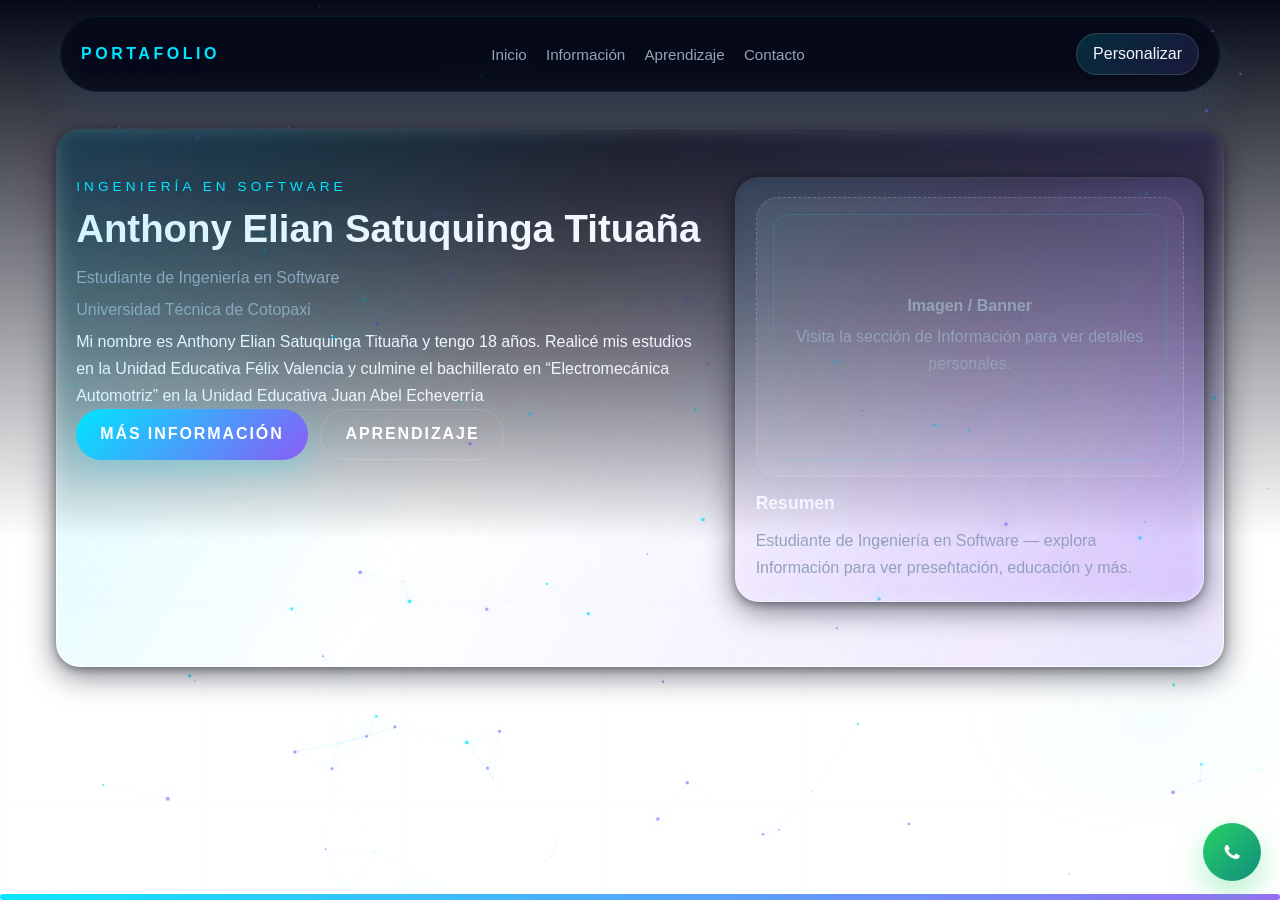
<file: index.html>
<!DOCTYPE html>
<html lang="es">
  <head>
    <meta charset="UTF-8" />
    <meta name="viewport" content="width=device-width, initial-scale=1.0" />
    <meta name="description" content="Portafolio personal de Ingeniería en Software" />
    <title>Portafolio Personal</title>
    <link rel="stylesheet" href="style.css" />
  </head>
  <body>
    <canvas id="particles"></canvas>

    <div class="page-shell">
      <header class="main-header">
        <a class="brand" href="index.html#inicio">Portafolio</a>
        <nav class="nav-links">
          <a href="index.html#inicio">Inicio</a>
          <a href="informacion.html#informacion">Información</a>
          <a href="aprendizaje.html">Aprendizaje</a>
          <a href="informacion.html#informacion">Contacto</a>
        </nav>
        <button class="theme-toggle" id="theme-toggle" type="button">Personalizar</button>
      </header>

      <div class="theme-panel" id="theme-panel">
        <h3>Selector de temas</h3>
        <label>
          Fondo
          <input id="background-color" type="color" />
        </label>
        <label>
          Botones
          <input id="button-color" type="color" />
        </label>
        <label>
          Texto
          <input id="text-color" type="color" />
        </label>
        <label>
          Tema
          <select id="theme-select">
            <option value="dark">Oscuro</option>
            <option value="light">Claro</option>
          </select>
        </label>
        <button id="save-theme" type="button">Guardar diseño</button>
      </div>

      <main id="inicio">
        <section class="section hero reveal">
          <div>
            <span class="eyebrow">Ingeniería en Software</span>
            <h2>Anthony Elian Satuquinga Tituaña</h2>
            <p class="career">Estudiante de Ingeniería en Software</p>
            <p class="university">Universidad Técnica de Cotopaxi</p>
            <p>
              Mi nombre es Anthony Elian Satuquinga Tituaña y tengo 18 años. Realicé mis estudios en la Unidad Educativa Félix Valencia y culmine el bachillerato en “Electromecánica Automotriz” en la Unidad Educativa Juan Abel Echeverría
            </p>
            <div class="actions">
              <a class="btn" href="informacion.html#informacion">Más información</a>
              <a class="btn secondary" href="aprendizaje.html">Aprendizaje</a>
            </div>
          </div>
          <div class="hero-card">
            <div class="photo-frame">
              <div style="text-align:center; color:var(--muted);">
                <strong>Imagen / Banner</strong>
                <p style="margin-top:0.5rem;">Visita la sección de Información para ver detalles personales.</p>
              </div>
            </div>
            <div class="card-body">
              <h3>Resumen</h3>
              <p style="color:var(--muted);">Estudiante de Ingeniería en Software — explora <a href="informacion.html#informacion">Información</a> para ver presentación, educación y más.</p>
            </div>
          </div>
        </section>


        <!-- Contact moved to informacion.html -->
      </main>
    </div>

    <a class="whatsapp-fab" href="https://wa.me/593998618385" target="_blank" rel="noopener" aria-label="Abrir WhatsApp">
      <svg viewBox="0 0 24 24" xmlns="http://www.w3.org/2000/svg">
        <path d="M17.472 14.382c-.297-.149-1.758-.867-2.03-.967-.272-.099-.47-.149-.669.149-.198.297-.768.967-.94 1.165-.173.198-.347.223-.644.074-.297-.149-1.255-.463-2.39-1.475-.883-.788-1.48-1.761-1.653-2.059-.173-.297-.018-.458.13-.606.134-.133.297-.347.446-.521.149-.174.199-.297.299-.495.099-.198.05-.372-.025-.521-.074-.149-.669-1.612-.916-2.207-.242-.579-.487-.5-.669-.51-.173-.008-.372-.01-.571-.01-.198 0-.52.074-.792.372-.272.297-1.04 1.016-1.04 2.479 0 1.462 1.065 2.875 1.213 3.073.149.198 2.099 3.2 5.076 4.487.709.306 1.262.49 1.694.626.712.227 1.36.195 1.873.118.572-.085 1.758-.719 2.006-1.413.248-.694.248-1.289.174-1.413-.074-.123-.272-.198-.57-.347z"></path>
      </svg>
    </a>

    <!-- Datos y configuración -->
    <script src="data/personal.js"></script>
    <script src="data/config.js"></script>
    <script src="data/unidad1.js"></script>
    <script src="data/unidad2.js"></script>
    <script src="data/unidad3.js"></script>
    <script src="script.js"></script>
  </body>
</html>
</file>
<file: style.css>
/* Reset y variables globales */
:root {
  --bg: #060816;
  --bg-soft: rgba(7, 12, 25, 0.75);
  --panel: rgba(10, 18, 35, 0.72);
  --panel-strong: rgba(11, 22, 40, 0.85);
  --text: #f5f7ff;
  --muted: #94a3b8;
  --accent: #00e5ff;
  --accent-2: #8b5cf6;
  --accent-3: #22d3ee;
  --border: rgba(255, 255, 255, 0.14);
  --shadow: 0 24px 60px rgba(0, 0, 0, 0.35);
  --radius: 24px;
}

* {
  box-sizing: border-box;
  margin: 0;
  padding: 0;
}

html {
  scroll-behavior: smooth;
}

body {
  font-family: 'Segoe UI', Tahoma, Geneva, Verdana, sans-serif;
  color: var(--text);
  background:
    radial-gradient(circle at top left, rgba(0, 229, 255, 0.16), transparent 25%),
    radial-gradient(circle at 80% 20%, rgba(139, 92, 246, 0.2), transparent 30%),
    var(--bg);
  min-height: 100vh;
  overflow-x: hidden;
  transition: background 0.4s ease, color 0.4s ease;
}

body.light {
  --bg: #f4f7ff;
  --bg-soft: rgba(255, 255, 255, 0.75);
  --panel: rgba(255, 255, 255, 0.76);
  --panel-strong: rgba(247, 249, 255, 0.88);
  --text: #0c1124;
  --muted: #4b5871;
  --border: rgba(12, 17, 36, 0.14);
  --shadow: 0 20px 50px rgba(41, 65, 97, 0.16);
}

/* background grid/overlay handled later in file to avoid duplicate declarations */

a {
  color: inherit;
  text-decoration: none;
}

/* Accessibility: visible focus outline for keyboard users */
a:focus, button:focus, input:focus, select:focus {
  outline: 3px solid rgba(0,229,255,0.14);
  outline-offset: 3px;
}

button,
input,
select {
  font: inherit;
}

canvas#particles {
  position: fixed;
  inset: 0;
  width: 100%;
  height: 100%;
  z-index: 0;
  pointer-events: none;
  opacity: 0.9;
}

.welcome-screen {
  position: fixed;
  inset: 0;
  display: grid;
  place-items: center;
  background:
    radial-gradient(circle at top left, rgba(0, 229, 255, 0.25), transparent 25%),
    radial-gradient(circle at bottom right, rgba(139, 92, 246, 0.25), transparent 30%),
    #03040d;
  z-index: 20;
  transition: opacity 0.7s ease, visibility 0.7s ease;
}

body.welcome-done .welcome-screen {
  opacity: 0;
  visibility: hidden;
  pointer-events: none;
}

.welcome-glow {
  position: absolute;
  inset: 10%;
  border-radius: 40px;
  border: 1px solid rgba(255, 255, 255, 0.15);
  box-shadow: 0 0 90px rgba(0, 229, 255, 0.2), inset 0 0 80px rgba(139, 92, 246, 0.12);
  animation: pulseGlow 5s ease-in-out infinite;
}

.welcome-content {
  position: relative;
  text-align: center;
  padding: 3rem;
  max-width: 720px;
  z-index: 2;
}

.welcome-badge {
  display: inline-block;
  padding: 0.6rem 1rem;
  margin-bottom: 1rem;
  border-radius: 999px;
  border: 1px solid rgba(255, 255, 255, 0.16);
  background: rgba(255, 255, 255, 0.08);
  color: var(--accent-3);
  letter-spacing: 0.2em;
  text-transform: uppercase;
  font-size: 0.86rem;
}

.welcome-content h1 {
  font-size: clamp(2rem, 4vw, 3.4rem);
  margin-bottom: 1.4rem;
  text-shadow: 0 0 24px rgba(0, 229, 255, 0.35);
}

.start-btn,
.btn,
.unit-toggle,
.theme-toggle,
.theme-panel button {
  position: relative;
  overflow: hidden;
  border: none;
  cursor: pointer;
  transition: transform 0.25s ease, box-shadow 0.25s ease, background 0.25s ease;
}

.start-btn,
.btn {
  display: inline-flex;
  align-items: center;
  justify-content: center;
  gap: 0.6rem;
  background: linear-gradient(135deg, var(--accent), var(--accent-2));
  color: white;
  padding: 0.95rem 1.5rem;
  border-radius: 999px;
  box-shadow: 0 12px 30px rgba(0, 229, 255, 0.2);
  font-weight: 700;
  letter-spacing: 0.12em;
  text-transform: uppercase;
}

.start-btn:hover,
.btn:hover,
.unit-toggle:hover,
.theme-toggle:hover,
.theme-panel button:hover {
  transform: translateY(-3px) scale(1.01);
  box-shadow: 0 16px 36px rgba(0, 229, 255, 0.26);
}

.start-btn::before,
.btn::before,
.unit-toggle::before,
.theme-toggle::before,
.theme-panel button::before {
  content: '';
  position: absolute;
  inset: -2px;
  border-radius: inherit;
  background: linear-gradient(90deg, transparent, rgba(255, 255, 255, 0.28), transparent);
  transform: translateX(-120%);
  transition: transform 0.45s ease;
}

.start-btn:hover::before,
.btn:hover::before,
.unit-toggle:hover::before,
.theme-toggle:hover::before,
.theme-panel button:hover::before {
  transform: translateX(120%);
}

.page-shell {
  position: relative;
  z-index: 1;
  min-height: 100vh;
  opacity: 0;
  transform: translateY(22px);
  pointer-events: none;
  transition: opacity 0.8s ease, transform 0.8s ease;
}

body.welcome-done .page-shell {
  opacity: 1;
  transform: translateY(0);
  pointer-events: auto;
}

.main-header {
  position: fixed;
  top: 1rem;
  left: 50%;
  transform: translateX(-50%);
  width: min(1160px, calc(100% - 1.5rem));
  display: flex;
  align-items: center;
  justify-content: space-between;
  padding: 1rem 1.25rem;
  border: 1px solid var(--border);
  border-radius: 999px;
  background: rgba(5, 10, 24, 0.65);
  backdrop-filter: blur(20px);
  box-shadow: var(--shadow);
  z-index: 10;
}

.brand {
  font-size: 1rem;
  font-weight: 800;
  letter-spacing: 0.22em;
  text-transform: uppercase;
  color: var(--accent);
}

.nav-links {
  display: flex;
  gap: 1.2rem;
}

.nav-links a {
  color: var(--muted);
  font-size: 0.95rem;
  transition: color 0.25s ease;
}

.nav-links a:hover {
  color: var(--accent);
}

.theme-toggle {
  padding: 0.7rem 1rem;
  background: linear-gradient(135deg, rgba(0, 229, 255, 0.16), rgba(139, 92, 246, 0.16));
  border: 1px solid var(--border);
  color: var(--text);
  border-radius: 999px;
}

main {
  padding: 7rem 1rem 3rem;
  max-width: 1200px;
  margin: 0 auto;
}

.section {
  position: relative;
  padding: 4rem 1.2rem;
  margin: 1rem 0 2rem;
  border: 1px solid var(--border);
  border-radius: var(--radius);
  background: linear-gradient(135deg, rgba(255, 255, 255, 0.06), rgba(255, 255, 255, 0.03));
  box-shadow: var(--shadow);
  backdrop-filter: blur(18px);
  overflow: hidden;
}

.section::before {
  content: '';
  position: absolute;
  inset: -1px;
  border-radius: inherit;
  background: linear-gradient(120deg, rgba(0, 229, 255, 0.16), transparent 40%, rgba(139, 92, 246, 0.16));
  pointer-events: none;
}

.hero {
  display: grid;
  grid-template-columns: 1.15fr 0.85fr;
  gap: 1.6rem;
  padding-top: 3rem;
}

.eyebrow {
  display: inline-block;
  color: var(--accent);
  font-size: 0.85rem;
  letter-spacing: 0.3em;
  text-transform: uppercase;
  margin-bottom: 0.8rem;
}

.hero h2,
.section h2 {
  font-size: clamp(1.8rem, 3vw, 2.6rem);
  margin-bottom: 0.8rem;
}

.hero .career,
.hero .university {
  font-size: 1rem;
  color: var(--muted);
  margin-bottom: 0.3rem;
}

.hero p {
  line-height: 1.7;
}

.hero-list {
  display: grid;
  gap: 0.6rem;
  margin: 1.2rem 0 1.6rem;
  color: var(--muted);
}

.actions {
  display: flex;
  gap: 0.8rem;
  flex-wrap: wrap;
}

.btn.secondary {
  background: transparent;
  border: 1px solid var(--border);
  box-shadow: none;
}

.hero-card,
.contact-card,
.info-card,
.unit-card,
.theme-panel {
  position: relative;
  border: 1px solid var(--border);
  border-radius: var(--radius);
  background: var(--panel);
  box-shadow: var(--shadow);
  backdrop-filter: blur(20px);
}

.hero-card {
  padding: 1.2rem;
  overflow: hidden;
}

.hero-card::after {
  content: '';
  position: absolute;
  inset: 0;
  border-radius: inherit;
  background-image: linear-gradient(135deg, rgba(0, 229, 255, 0.08), transparent 35%, rgba(139, 92, 246, 0.1));
  pointer-events: none;
}

.photo-frame {
  position: relative;
  min-height: 280px;
  border-radius: 22px;
  border: 1px dashed rgba(255, 255, 255, 0.2);
  display: grid;
  place-items: center;
  background: linear-gradient(135deg, rgba(255, 255, 255, 0.08), rgba(255, 255, 255, 0.03));
  color: var(--muted);
  margin-bottom: 1rem;
  overflow: hidden;
}

.photo-frame::before {
  content: '';
  position: absolute;
  inset: 16px;
  border-radius: 16px;
  border: 1px solid rgba(0, 229, 255, 0.16);
}

.code-float {
  position: absolute;
  font-size: 1rem;
  color: rgba(0, 229, 255, 0.4);
  font-weight: 700;
  animation: drift 6s ease-in-out infinite;
}

.code-1 { top: 1rem; right: 1rem; }
.code-2 { bottom: 1rem; left: 1rem; animation-delay: 1.2s; }
.code-3 { top: 45%; right: 10%; animation-delay: 0.6s; }

.card-body h3 {
  margin-bottom: 0.8rem;
  font-size: 1.1rem;
}

.card-body ul {
  list-style: none;
  display: grid;
  gap: 0.6rem;
  color: var(--muted);
}

.section-heading {
  display: flex;
  align-items: center;
  justify-content: space-between;
  gap: 1rem;
  margin-bottom: 1.4rem;
  flex-wrap: wrap;
}

.info-grid,
.unit-grid {
  display: grid;
  gap: 1rem;
  grid-template-columns: repeat(2, minmax(0, 1fr));
}

#profile-grid {
  display: block;
  max-height: none;
  opacity: 1;
  transform: none;
}

.info-grid {
  max-height: 0;
  overflow: hidden;
  opacity: 0;
  transform: translateY(18px);
  transition: max-height 0.45s ease, opacity 0.45s ease, transform 0.45s ease;
}

.info-grid.active,
.unit-grid.active {
  max-height: 1400px;
  opacity: 1;
  transform: translateY(0);
}

.info-card,
.unit-card {
  padding: 1.2rem;
  min-height: 200px;
}

.profile-card {
  padding: 1.4rem;
}

.profile-card-grid {
  display: grid;
  grid-template-columns: minmax(220px, 320px) 1fr;
  gap: 1.2rem;
  align-items: center;
}

.profile-avatar {
  border-radius: 24px;
  overflow: hidden;
  border: 1px solid rgba(255, 255, 255, 0.12);
  background: rgba(255, 255, 255, 0.04);
}

.profile-avatar img {
  width: 100%;
  display: block;
}

.profile-card-info h2 {
  margin: 0;
  font-size: clamp(1.8rem, 2.2vw, 2.6rem);
}

.profile-card-info .headline {
  margin: 0.9rem 0 1.4rem;
  color: var(--muted);
  line-height: 1.6;
}

.profile-meta {
  display: grid;
  grid-template-columns: repeat(2, minmax(0, 1fr));
  gap: 0.85rem;
}

.profile-meta-item {
  padding: 1rem 1.1rem;
  border-radius: 16px;
  border: 1px solid rgba(255, 255, 255, 0.08);
  background: rgba(255, 255, 255, 0.04);
  color: var(--muted);
}

.profile-meta-item strong {
  display: block;
  margin-bottom: 0.4rem;
  color: var(--accent);
}

.profile-actions {
  display: flex;
  flex-wrap: wrap;
  gap: 0.8rem;
  margin-top: 1.4rem;
}

.info-section {
  margin-top: 1.6rem;
}

.education-grid,
.hobbies-grid,
.skills-grid,
.gallery-grid {
  display: grid;
  grid-template-columns: repeat(auto-fit, minmax(220px, 1fr));
  gap: 1rem;
  margin-top: 1rem;
}

.edu-card,
.hobby-card,
.contact-card,
.gallery-card {
  transition: transform 0.28s ease, box-shadow 0.28s ease;
}

.edu-card:hover,
.hobby-card:hover,
.contact-card:hover,
.gallery-card:hover {
  transform: translateY(-4px);
  box-shadow: 0 22px 55px rgba(0, 229, 255, 0.12);
}

.edu-card-icon,
.hobby-icon {
  font-size: 2rem;
  margin-bottom: 1rem;
}

.skills-grid {
  grid-template-columns: repeat(auto-fit, minmax(140px, 1fr));
}

.skill-chip {
  display: inline-flex;
  align-items: center;
  justify-content: center;
  padding: 0.9rem 1rem;
  border-radius: 999px;
  border: 1px solid rgba(255, 255, 255, 0.1);
  background: rgba(255, 255, 255, 0.04);
  color: var(--text);
  font-weight: 600;
  transition: transform 0.2s ease, background 0.2s ease;
}

.skill-chip:hover {
  transform: translateY(-2px);
  background: rgba(0, 229, 255, 0.08);
}

.timeline-list {
  display: grid;
  gap: 1rem;
  margin-top: 1rem;
}

.timeline-item {
  display: grid;
  grid-template-columns: auto 1fr;
  gap: 1rem;
  align-items: flex-start;
  padding: 1.1rem 1.2rem;
  border-radius: 20px;
  border: 1px solid rgba(255, 255, 255, 0.08);
  background: rgba(255, 255, 255, 0.03);
}

.timeline-marker {
  width: 14px;
  height: 14px;
  border-radius: 50%;
  background: var(--accent);
  box-shadow: 0 0 0 8px rgba(0, 229, 255, 0.12);
  margin-top: 0.4rem;
}

.timeline-content h4 {
  margin: 0 0 0.4rem;
  color: var(--accent);
}

.timeline-content p {
  margin: 0;
  color: var(--muted);
}

.timeline-year {
  display: block;
  margin-bottom: 0.5rem;
  font-weight: 700;
  color: var(--text);
}

.timeline-separator {
  grid-column: 1 / -1;
  height: 2px;
  width: 100%;
  background: linear-gradient(90deg, var(--accent), transparent);
}

.gallery-card img {
  width: 100%;
  height: 240px;
  object-fit: cover;
  border-radius: 20px;
  cursor: pointer;
  transition: transform 0.28s ease, filter 0.28s ease;
}

.gallery-card img:hover {
  transform: scale(1.02);
  filter: saturate(1.08);
}

.gallery-card figcaption {
  margin-top: 0.85rem;
  color: var(--muted);
  font-size: 0.95rem;
}

.contact-grid {
  display: grid;
  grid-template-columns: repeat(2, minmax(0, 1fr));
  gap: 1rem;
  margin-top: 1rem;
}

.contact-card {
  padding: 1.2rem;
}

.contact-card p {
  margin: 0 0 1rem;
  line-height: 1.65;
  color: var(--muted);
}

.contact-card a {
  color: var(--accent);
  text-decoration: none;
}

.contact-card a:hover {
  text-decoration: underline;
}

.contact-form {
  display: grid;
  gap: 1rem;
}

.contact-form label {
  display: grid;
  gap: 0.35rem;
  font-size: 0.95rem;
  color: var(--muted);
}

.contact-form input,
.contact-form textarea {
  width: 100%;
  padding: 0.95rem 1rem;
  border-radius: 16px;
  border: 1px solid rgba(255, 255, 255, 0.12);
  background: rgba(255, 255, 255, 0.04);
  color: inherit;
}

.contact-form textarea {
  min-height: 150px;
  resize: vertical;
}

@media (max-width: 960px) {
  .profile-card-grid {
    grid-template-columns: 1fr;
  }

  .profile-meta {
    grid-template-columns: 1fr;
  }

  .contact-grid {
    grid-template-columns: 1fr;
  }
}

.info-card h3,
.unit-card h3 {
  margin-bottom: 0.8rem;
  color: var(--accent);
}

.unit-grid {
  grid-template-columns: repeat(3, minmax(0, 1fr));
  max-height: 0;
  overflow: hidden;
  opacity: 0;
  transform: translateY(18px);
  transition: max-height 0.5s ease, opacity 0.5s ease, transform 0.5s ease;
}

.unit-card {
  display: flex;
  flex-direction: column;
  justify-content: space-between;
  gap: 1rem;
}

.unit-card p {
  color: var(--muted);
  line-height: 1.7;
}

.unit-toggle {
  align-self: flex-start;
  padding: 0.75rem 1rem;
  border-radius: 999px;
  background: linear-gradient(135deg, rgba(0, 229, 255, 0.16), rgba(139, 92, 246, 0.16));
  color: var(--text);
  border: 1px solid var(--border);
}

.unit-details {
  display: none;
  margin-top: 0.9rem;
  padding: 1rem;
  border-radius: 18px;
  background: rgba(255, 255, 255, 0.05);
  border: 1px solid rgba(255, 255, 255, 0.12);
}

.unit-details.active {
  display: block;
  animation: fadeIn 0.35s ease;
}

.unit-details h4 {
  margin-bottom: 0.65rem;
  color: var(--accent-3);
}

.unit-details ul {
  list-style: disc;
  padding-left: 1.1rem;
  color: var(--muted);
  display: grid;
  gap: 0.45rem;
}

.contact-card {
  padding: 1.4rem;
  display: flex;
  justify-content: space-between;
  align-items: center;
  gap: 1rem;
  flex-wrap: wrap;
}

.contact-card p {
  color: var(--muted);
  margin-bottom: 0.4rem;
}

.whatsapp-fab {
  position: fixed;
  right: 1.2rem;
  bottom: 1.2rem;
  display: grid;
  place-items: center;
  width: 58px;
  height: 58px;
  border-radius: 50%;
  background: linear-gradient(135deg, #25d366, #128c7e);
  box-shadow: 0 12px 30px rgba(37, 211, 102, 0.35);
  z-index: 12;
  transition: transform 0.25s ease;
}

.whatsapp-fab:hover {
  transform: scale(1.06);
}

.whatsapp-fab svg {
  width: 30px;
  height: 30px;
  fill: white;
}

.theme-panel {
  position: fixed;
  right: 1.2rem;
  top: 5.5rem;
  padding: 1rem;
  width: min(300px, calc(100vw - 2rem));
  display: none;
  gap: 0.8rem;
  z-index: 15;
}

.theme-panel.open {
  display: grid;
}

.theme-panel h3 {
  margin-bottom: 0.3rem;
}

.theme-panel label {
  display: grid;
  gap: 0.25rem;
  color: var(--muted);
  font-size: 0.92rem;
}

.theme-panel input,
.theme-panel select {
  width: 100%;
  padding: 0.65rem 0.75rem;
  border-radius: 12px;
  border: 1px solid var(--border);
  background: rgba(255, 255, 255, 0.06);
  color: var(--text);
}

.theme-panel button {
  padding: 0.75rem 0.95rem;
  border-radius: 999px;
  background: linear-gradient(135deg, var(--accent), var(--accent-2));
  color: white;
}

.reveal {
  opacity: 0;
  transform: translateY(22px);
  transition: opacity 0.65s ease, transform 0.65s ease;
}

.reveal.visible {
  opacity: 1;
  transform: translateY(0);
}

@keyframes pulseGlow {
  0%, 100% { transform: scale(1); opacity: 0.95; }
  50% { transform: scale(1.02); opacity: 1; }
}

@keyframes drift {
  0%, 100% { transform: translateY(0px); }
  50% { transform: translateY(-10px); }
}

@keyframes fadeIn {
  from { opacity: 0; transform: translateY(8px); }
  to { opacity: 1; transform: translateY(0); }
}

/* Transiciones entre páginas */
body.page-enter .page-shell {
  opacity: 1 !important;
  transform: translateY(0) !important;
  pointer-events: auto !important;
  transition: opacity 0.45s ease, transform 0.45s ease;
}

body.page-exit .page-shell {
  opacity: 0 !important;
  transform: translateY(12px) !important;
  pointer-events: none !important;
  transition: opacity 0.35s ease, transform 0.35s ease;
}

@media (max-width: 900px) {
  .hero {
    grid-template-columns: 1fr;
  }

  .info-grid,
  .unit-grid {
    grid-template-columns: 1fr;
  }
}

@media (max-width: 700px) {
  .main-header {
    flex-wrap: wrap;
    gap: 0.75rem;
    border-radius: 24px;
  }

  .nav-links {
    width: 100%;
    justify-content: center;
    order: 3;
  }

  main {
    padding-top: 8.5rem;
  }

  .section {
    padding: 3rem 0.95rem;
  }

  .welcome-content {
    padding: 2rem 1rem;
  }

  .contact-card {
    align-items: flex-start;
  }
}

/* ========================
   Visual Enhancements
   ======================== */

/* Glassmorphism base for panels */
.hero-card,
.contact-card,
.info-card,
.unit-card,
.theme-panel,
.section {
  background: linear-gradient(180deg, rgba(255,255,255,0.03), rgba(255,255,255,0.01));
  border: 1px solid rgba(255,255,255,0.06);
  box-shadow: 0 8px 30px rgba(12, 16, 32, 0.55), 0 2px 8px rgba(0,0,0,0.35);
  backdrop-filter: blur(10px) saturate(120%);
}

/* Glow accents */
.brand,
.eyebrow,
.unit-card h3,
.info-card h3 {
  text-shadow: 0 4px 28px rgba(139,92,246,0.22), 0 2px 12px rgba(0,229,255,0.12);
}

/* Luminous borders */
.main-header {
  border: 1px solid rgba(0,229,255,0.08);
  box-shadow: 0 20px 60px rgba(0, 229, 255, 0.06), 0 8px 30px rgba(139,92,246,0.03);
}

/* Futuristic background lines */
body::before {
  background-image:
    linear-gradient(rgba(255, 255, 255, 0.02) 1px, transparent 1px),
    linear-gradient(90deg, rgba(255, 255, 255, 0.02) 1px, transparent 1px),
    linear-gradient(180deg, rgba(0,229,255,0.03), transparent 10%),
    repeating-linear-gradient(90deg, rgba(139,92,246,0.02), rgba(139,92,246,0.02) 2px, transparent 3px, transparent 40px);
  background-size: 36px 36px, 36px 36px, cover, 100% 100%;
}

/* Modern shadows and depth for cards */
.unit-card {
  transition: transform 0.45s cubic-bezier(.2,.9,.2,1), box-shadow 0.35s ease;
  transform-origin: center;
}

.unit-card:hover {
  transform: translateY(-10px) rotateX(4deg) scale(1.02);
  box-shadow: 0 30px 80px rgba(0,0,0,0.45), 0 6px 24px rgba(0,229,255,0.06);
}

/* Hover 3D for buttons */
.btn,
.start-btn,
.theme-toggle {
  transform-style: preserve-3d;
}

.btn:hover,
.start-btn:hover,
.theme-toggle:hover {
  transform: translateZ(6px) translateY(-4px);
}

/* Scrollbar personalizado */
::-webkit-scrollbar { width: 12px; height: 12px; }
::-webkit-scrollbar-track { background: rgba(255,255,255,0.02); border-radius: 999px; }
::-webkit-scrollbar-thumb {
  background: linear-gradient(180deg, rgba(0,229,255,0.22), rgba(139,92,246,0.18));
  border-radius: 999px;
  border: 3px solid rgba(0,0,0,0.03);
}


/* Utility animations */
.fade-in { animation: fadeIn 0.6s ease both; }
.slide-up { animation: slideUp 0.6s cubic-bezier(.2,.9,.2,1) both; }
.zoom-in { animation: zoomIn 0.5s cubic-bezier(.2,.9,.2,1) both; }

@keyframes slideUp { from { opacity: 0; transform: translateY(18px); } to { opacity:1; transform: translateY(0); } }
@keyframes zoomIn { from { opacity:0; transform: scale(0.96); } to { opacity:1; transform: scale(1); } }

/* RGB elegant accent animation */
.rgb-accent { background: linear-gradient(90deg, rgba(0,229,255,0.2), rgba(139,92,246,0.18)); }
.glow-bar {
  position: absolute; inset: auto 0 0 0; height: 6px; border-radius: 6px; z-index: 2;
  background: linear-gradient(90deg, rgba(0,229,255,0.95), rgba(139,92,246,0.9));
  box-shadow: 0 6px 30px rgba(0,229,255,0.08), 0 0 80px rgba(139,92,246,0.04);
}

/* Cyberpunk overlay */
.cyber-overlay {
  position: fixed; inset: 0; pointer-events: none; z-index: 0;
  background-image: radial-gradient(ellipse at 10% 20%, rgba(255,0,128,0.03), transparent 8%), radial-gradient(ellipse at 90% 80%, rgba(0,229,255,0.03), transparent 12%);
  mix-blend-mode: screen; opacity: 0.9;
}

/* Thin futuristic lines */
.page-shell::after {
  content: '';
  position: absolute;
  inset: 0;
  background-image: linear-gradient(90deg, rgba(0,229,255,0.02) 1px, transparent 1px), linear-gradient(180deg, rgba(139,92,246,0.02) 1px, transparent 1px);
  background-size: 200px 200px, 200px 200px;
  pointer-events: none;
}

/* Ensure responsiveness remains */
@media (max-width: 900px) {
  :root { --cursor-size: 14px; }
  .unit-grid { grid-template-columns: 1fr; }
}

/* Estilos para tarjetas grandes en aprendizaje */
.unit-cards {
  display: grid;
  grid-template-columns: repeat(3, 1fr);
  gap: 1.2rem;
}
.unit-card.large {
  min-height: 360px;
  display: flex;
  flex-direction: column;
  overflow: hidden;
  border-radius: 18px;
}
.unit-card.large .card-media { position: relative; height: 220px; overflow: hidden; }
.unit-card.large .card-media img { width: 100%; height: 100%; object-fit: cover; display: block; transition: transform 0.6s ease; }
.unit-card.large .card-body { padding: 1.05rem; display:flex; flex-direction:column; gap:0.6rem; }
.unit-card.large .actions { margin-top: auto; display:flex; justify-content:flex-end; }
.glow-card { border: 1px solid rgba(0,229,255,0.06); box-shadow: 0 18px 70px rgba(12,16,32,0.55); transition: transform 0.45s cubic-bezier(.2,.9,.2,1), box-shadow 0.35s ease; }
.glow-card .card-media::after { content: ''; position:absolute; inset:0; background: linear-gradient(180deg, rgba(255,255,255,0.02), rgba(0,0,0,0.08)); mix-blend-mode: overlay; pointer-events:none; }
.unit-card.large:hover .card-media img { transform: scale(1.06) translateY(-6px); }
.unit-card.large:hover { transform: translateY(-12px) rotateX(5deg) scale(1.02); box-shadow: 0 40px 100px rgba(0,0,0,0.55), 0 8px 40px rgba(0,229,255,0.08); }

.evaluation-panel, .exercise-panel {
  border: 1px solid rgba(255,255,255,0.08);
  background: rgba(255,255,255,0.04);
  border-radius: 18px;
  padding: 1rem 1.1rem;
  box-shadow: 0 20px 50px rgba(0,0,0,0.25);
}
.evaluation-panel .btn {
  min-width: 180px;
}
.exam-container, .exercise-list {
  margin-top: 0.75rem;
}
.evaluation-card, .exercise-card {
  transition: transform 0.25s ease, box-shadow 0.25s ease, border-color 0.25s ease;
}
.evaluation-card:hover, .exercise-card:hover {
  transform: translateY(-4px);
  box-shadow: 0 18px 40px rgba(0,229,255,0.08);
}
.result-card {
  padding: 1rem 1.2rem;
  border: 1px solid rgba(0,229,255,0.18);
  background: linear-gradient(180deg, rgba(6,18,33,0.96), rgba(7,12,24,0.92));
}
.result-card .result-header h3 {
  margin: 0;
  font-size: 1.2rem;
  color: var(--accent);
}
.result-grid {
  display: grid;
  grid-template-columns: repeat(2, minmax(0, 1fr));
  gap: 1rem;
  margin-top: 1rem;
}
.result-item {
  padding: 1rem;
  border-radius: 16px;
  background: rgba(255,255,255,0.03);
  border: 1px solid rgba(255,255,255,0.08);
  display: grid;
  gap: 0.35rem;
}
.result-value {
  font-size: 1.6rem;
  font-weight: 700;
  color: #fff;
}
.evaluation-card label, .evaluation-card textarea, .evaluation-card input,
.exercise-card textarea {
  font-family: inherit;
}
.result-card {
  animation: glowPulse 2.8s ease-in-out infinite alternate;
}
@keyframes glowPulse {
  from { box-shadow: 0 24px 80px rgba(0,229,255,0.18); }
  to { box-shadow: 0 26px 90px rgba(139,92,246,0.22); }
}

@media (max-width: 1100px) {
  .unit-cards { grid-template-columns: repeat(2, 1fr); }
}
@media (max-width: 700px) {
  .unit-cards { grid-template-columns: 1fr; }
}

/* Preset panel (floating) */
.preset-panel {
  position: fixed;
  left: 1.2rem;
  bottom: 1.2rem;
  z-index: 9998;
  font-size: 0.95rem;
}
.preset-toggle {
  width: 48px; height: 48px; border-radius: 50%; border: none; cursor: pointer;
  background: linear-gradient(135deg, var(--accent), var(--accent-2)); color: #fff;
  box-shadow: 0 12px 40px rgba(0,0,0,0.45);
}
.preset-body {
  display: none; width: 320px; padding: 0.9rem; margin-top: 0.6rem; border-radius: 14px;
  background: linear-gradient(180deg, rgba(10,12,20,0.85), rgba(10,12,20,0.72)); border:1px solid rgba(255,255,255,0.06);
  backdrop-filter: blur(8px) saturate(120%);
}
.preset-body.open { display: block; }
.preset-body h3 { margin: 0.4rem 0; color: var(--muted); }
.preset-themes, .preset-bgs { display:flex; flex-wrap:wrap; gap:0.45rem; }
.preset-theme, .preset-bg { padding:0.45rem 0.6rem; border-radius: 10px; border:1px solid rgba(255,255,255,0.04); background: rgba(255,255,255,0.02); color:var(--text); cursor:pointer; }
.preset-theme:hover, .preset-bg:hover { transform: translateY(-4px); box-shadow: 0 12px 30px rgba(0,0,0,0.45); }

/* Background presets */
.bg-espacio {
  background: radial-gradient(ellipse at 20% 10%, #0b1020 0%, transparent 25%), linear-gradient(180deg, #020617 0%, #05122a 60%);
}
.bg-galaxia {
  background: radial-gradient(circle at 10% 30%, rgba(255,0,128,0.04), transparent 8%), linear-gradient(180deg, #050017 0%, #13032a 60%);
}
.bg-circuitos {
  background: linear-gradient(180deg, #02040a 0%, #051022 60%), repeating-linear-gradient(0deg, rgba(0,229,255,0.02), rgba(0,229,255,0.02) 1px, transparent 1px, transparent 24px);
}
.bg-tecnologia {
  background: linear-gradient(180deg, #070a14 0%, #0b1422 60%), radial-gradient(circle at 90% 10%, rgba(139,92,246,0.03), transparent 10%);
}
.bg-cyberpunk {
  background: radial-gradient(circle at 85% 10%, rgba(255,0,128,0.05), transparent 8%), linear-gradient(180deg, #050006 0%, #170a12 60%);
}
.bg-aurora {
  background: linear-gradient(180deg, #021017 0%, #06122b 60%), radial-gradient(circle at 10% 80%, rgba(0,229,255,0.04), transparent 8%);
}
.bg-minimalista {
  background: linear-gradient(180deg, var(--bg), rgba(0,0,0,0) 60%);
}

/* RGB animated background */
@keyframes rgbShift { 0% { filter: hue-rotate(0deg);} 50% { filter: hue-rotate(60deg);} 100% { filter: hue-rotate(360deg);} }
.rgb-animated { animation: rgbShift 8s linear infinite; }

/* Unidad1: layout, sidebar y componentes */
.unit-layout { width:100%; }
.unit-sidebar { align-self:start; max-height: calc(80vh); overflow:auto; padding:0.6rem; }
.unit-sidebar .topic-list { padding:0; margin:0; }
.topic-item { background:transparent; color:var(--text); border-radius:10px; transition: box-shadow 0.18s ease, transform 0.18s ease; }
.topic-item:hover { transform: translateY(-3px); box-shadow: 0 12px 30px rgba(0,229,255,0.06); }
.topic-item.active { background: linear-gradient(90deg, rgba(0,229,255,0.06), rgba(139,92,246,0.04)); border: 1px solid rgba(0,229,255,0.12); color:var(--accent); }

.unit-main h3 { margin:0 0 0.4rem 0; font-size:1.35rem; color:var(--accent); }
.unit-main .muted { color:var(--muted); }

.tabs-bar .tab-btn { background:transparent; color:var(--muted); border-radius:8px; padding:0.35rem 0.6rem; border:1px solid transparent; cursor:pointer; }
.tabs-bar .tab-btn.active { background: linear-gradient(135deg, var(--accent), var(--accent-2)); color:#fff; box-shadow: 0 12px 30px rgba(0,229,255,0.06); }

.breadcrumb { font-size:0.9rem; color:var(--muted); display:flex; gap:0.5rem; align-items:center; }
.breadcrumb a { color:var(--muted); }
.breadcrumb a:hover { color:var(--accent); }

.tab-content .tab-panel { padding:0.6rem 0; }
.accordion-area details { margin-bottom:0.5rem; border-radius:10px; padding:0.5rem; background:rgba(255,255,255,0.02); }
.cards-area .info-card { padding:0.8rem; }
.gallery-wrap img { border-radius:8px; }
.unit-gallery-section .section-heading { display:flex; flex-direction:column; gap:0.35rem; }
.unit-gallery-grid img {
  width:100%;
  aspect-ratio:1.1;
  object-fit:cover;
  border-radius:18px;
  cursor:pointer;
  transition: transform 0.28s ease, box-shadow 0.28s ease;
}
.unit-gallery-grid img:hover {
  transform: translateY(-4px) scale(1.02);
  box-shadow: 0 18px 45px rgba(0,0,0,0.18);
}
.lightbox-overlay {
  position: fixed;
  inset: 0;
  display: none;
  align-items: center;
  justify-content: center;
  background: rgba(5, 8, 20, 0.92);
  backdrop-filter: blur(10px);
  z-index: 99999;
  padding: 1.4rem;
}
.lightbox-overlay.active {
  animation: lightboxFadeIn 0.22s ease forwards;
}
.lightbox-content {
  position: relative;
  width: min(100%, 1200px);
  max-width: 100%;
  max-height: 100%;
  display: grid;
  gap: 1rem;
  align-items: center;
  justify-items: center;
}
.lightbox-image {
  width: 100%;
  max-height: calc(100vh - 190px);
  object-fit: contain;
  border-radius: 18px;
  box-shadow: 0 30px 90px rgba(0,0,0,0.45);
  transition: transform 0.25s ease;
}
.lightbox-close {
  position: absolute;
  top: -10px;
  right: -10px;
  width: 42px;
  height: 42px;
  border: none;
  border-radius: 50%;
  background: rgba(0,0,0,0.65);
  color: #fff;
  font-size: 1.5rem;
  cursor: pointer;
  box-shadow: 0 14px 40px rgba(0,0,0,0.3);
}
.lightbox-caption {
  color: var(--muted);
  font-size: 0.95rem;
  letter-spacing: 0.02em;
}
.lightbox-controls {
  display: flex;
  gap: 0.7rem;
  flex-wrap: wrap;
  justify-content: center;
}
.lightbox-nav,
.lightbox-action {
  border: none;
  padding: 0.75rem 1rem;
  border-radius: 999px;
  background: rgba(255,255,255,0.08);
  color: #fff;
  cursor: pointer;
  transition: transform 0.18s ease, background 0.18s ease;
}
.lightbox-nav:hover,
.lightbox-action:hover {
  background: rgba(255,255,255,0.14);
  transform: translateY(-2px);
}
.lightbox-nav:disabled {
  opacity: 0.45;
  cursor: not-allowed;
}
@keyframes lightboxFadeIn {
  from { opacity: 0; }
  to { opacity: 1; }
}

@media (max-width: 720px) {
  .unit-gallery-grid {
    grid-template-columns: 1fr;
  }
  .lightbox-close {
    top: 0;
    right: 0;
  }
}

@media (max-width: 900px) {
  .unit-layout { grid-template-columns: 1fr !important; }
  .unit-sidebar { order:-1; max-height:none; }
}
</file>
